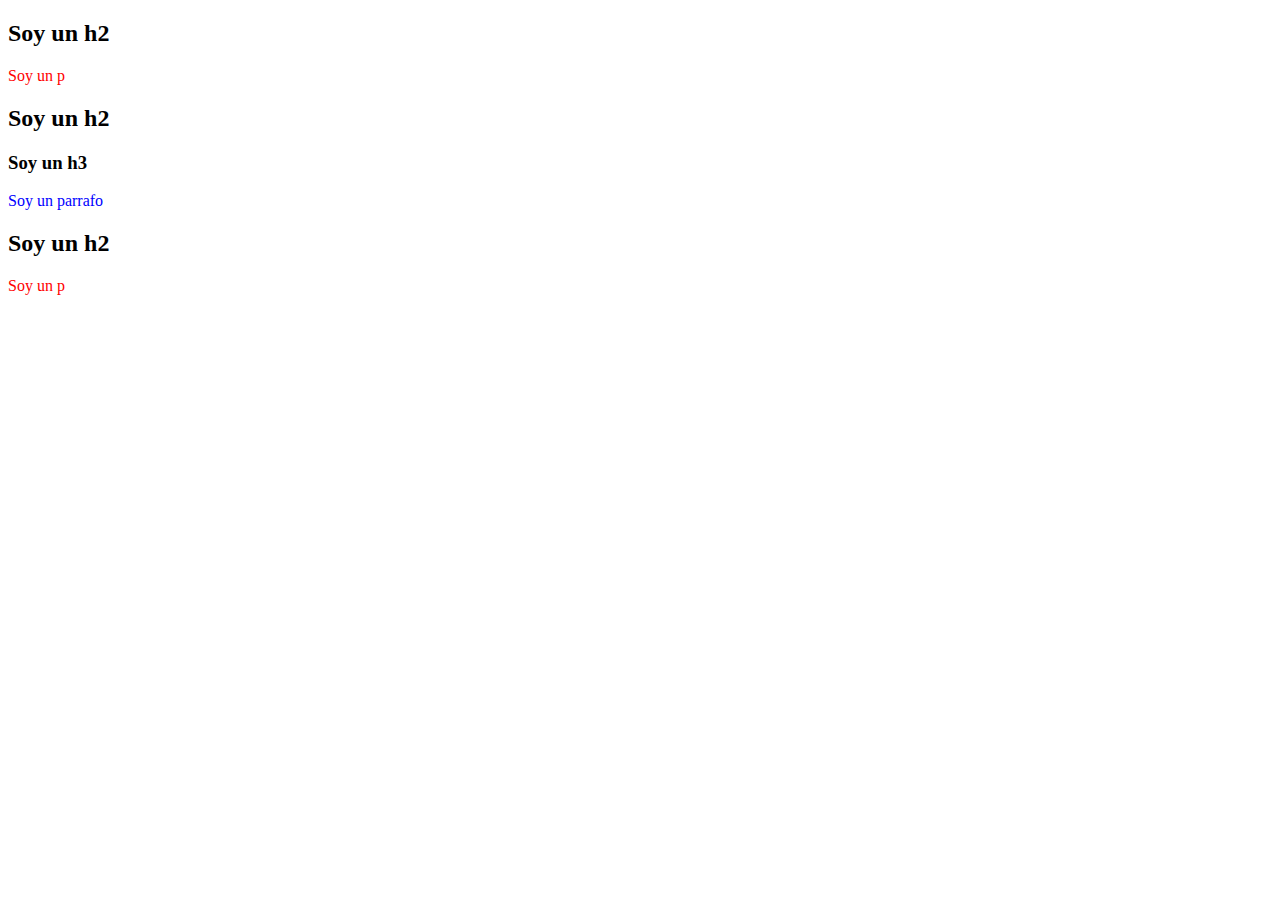
<file: CSS/claseCombinadores/index.html>
<!DOCTYPE html>
<html lang="en">
<head>
    <meta charset="UTF-8">
    <meta name="viewport" content="width=device-width, initial-scale=1.0">
    <title>Document</title>
    <link rel="stylesheet" href="style.css">
</head>
<body>
    <div>
        <h2>Soy un h2</h2>
        <p>Soy un p</p>
        <h2>Soy un h2</h2>
        <h3>Soy un h3</h3>
        <p>Soy un parrafo</p>
        <h2>Soy un h2</h2>
        <p>Soy un p</p>
    </div>
</body>
</html>
</file>
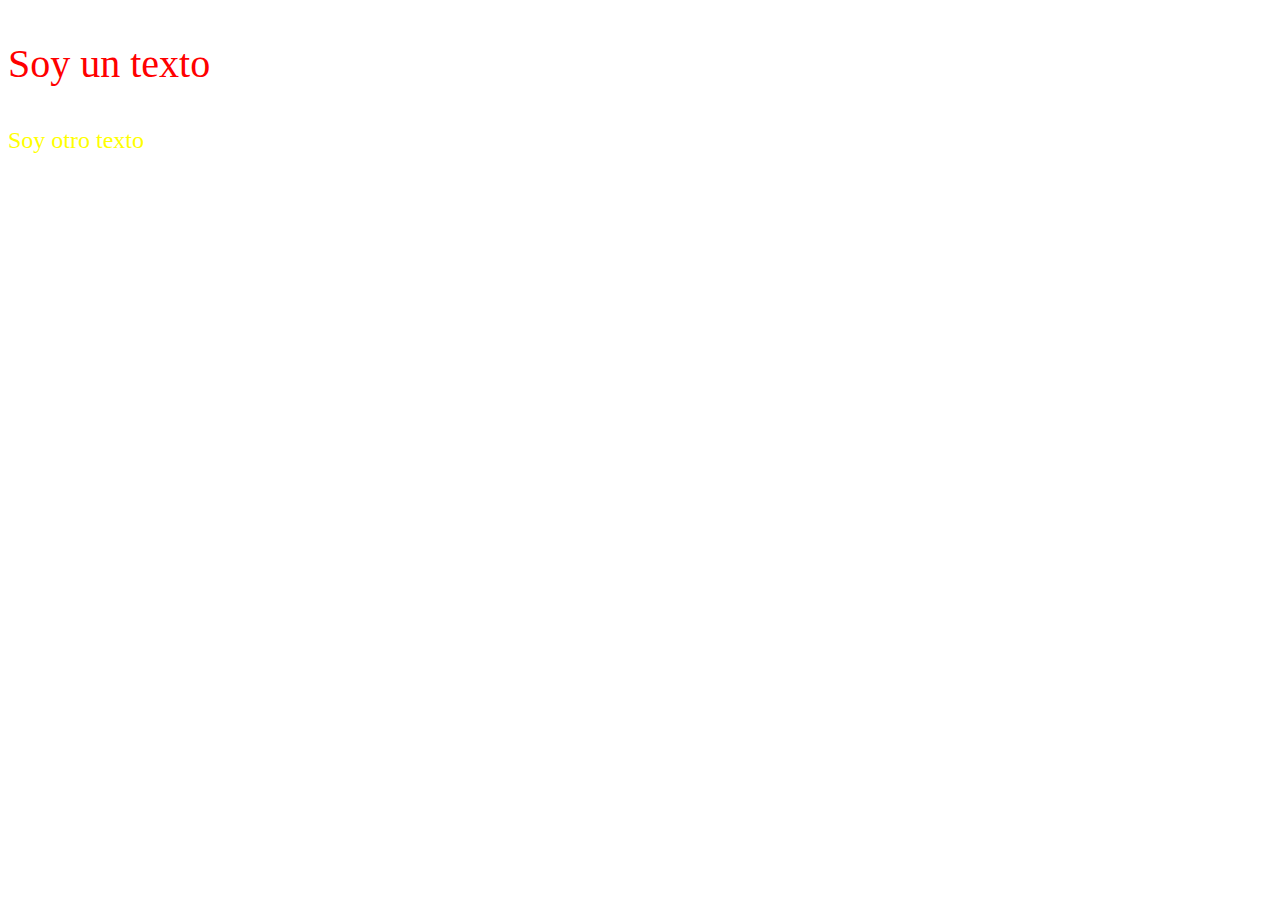
<file: CSS/claseCss/index.html>
<!DOCTYPE html>
<html lang="en">
  <head>
    <meta charset="UTF-8" />
    <meta name="viewport" content="width=device-width, initial-scale=1.0" />
    <title>Clase CSS</title>
    <link rel="stylesheet" href="./style.css" />
  </head>
  <body>
    <main>
      <p class="parrafo">Soy un texto</p>
      <p id="texto">Soy otro texto</p>
    </main>
  </body>
</html>
</file>
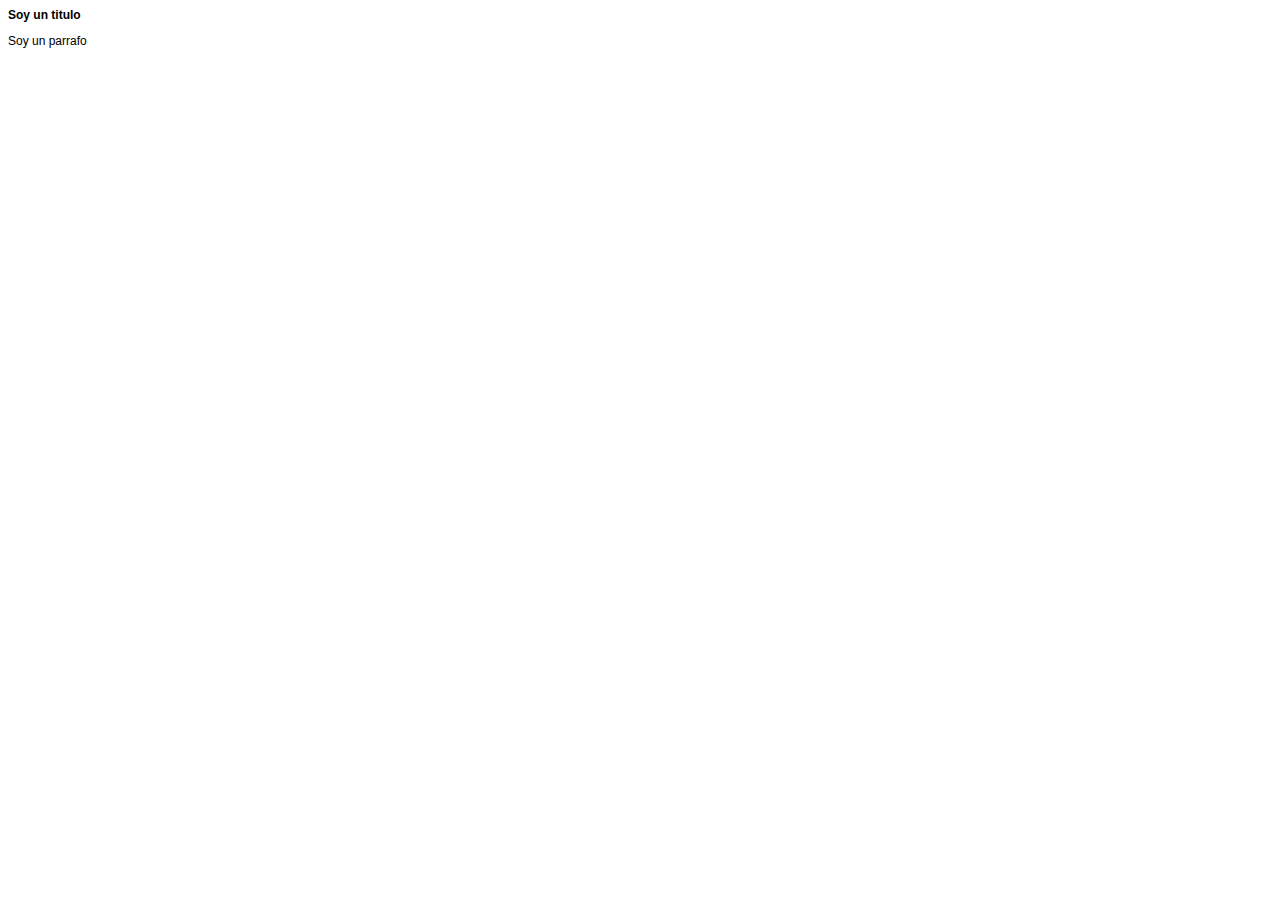
<file: CSS/claseHerencia/index.html>
<!DOCTYPE html>
<html lang="en">
<head>
    <meta charset="UTF-8">
    <meta name="viewport" content="width=device-width, initial-scale=1.0">
    <title>Herencia</title>
    <link rel="stylesheet" href="style.css">
</head>
<body>
    <main>
        <h1>Soy un titulo</h1>
        <p>Soy un parrafo</p>
    </main>
</body>
</html>
</file>
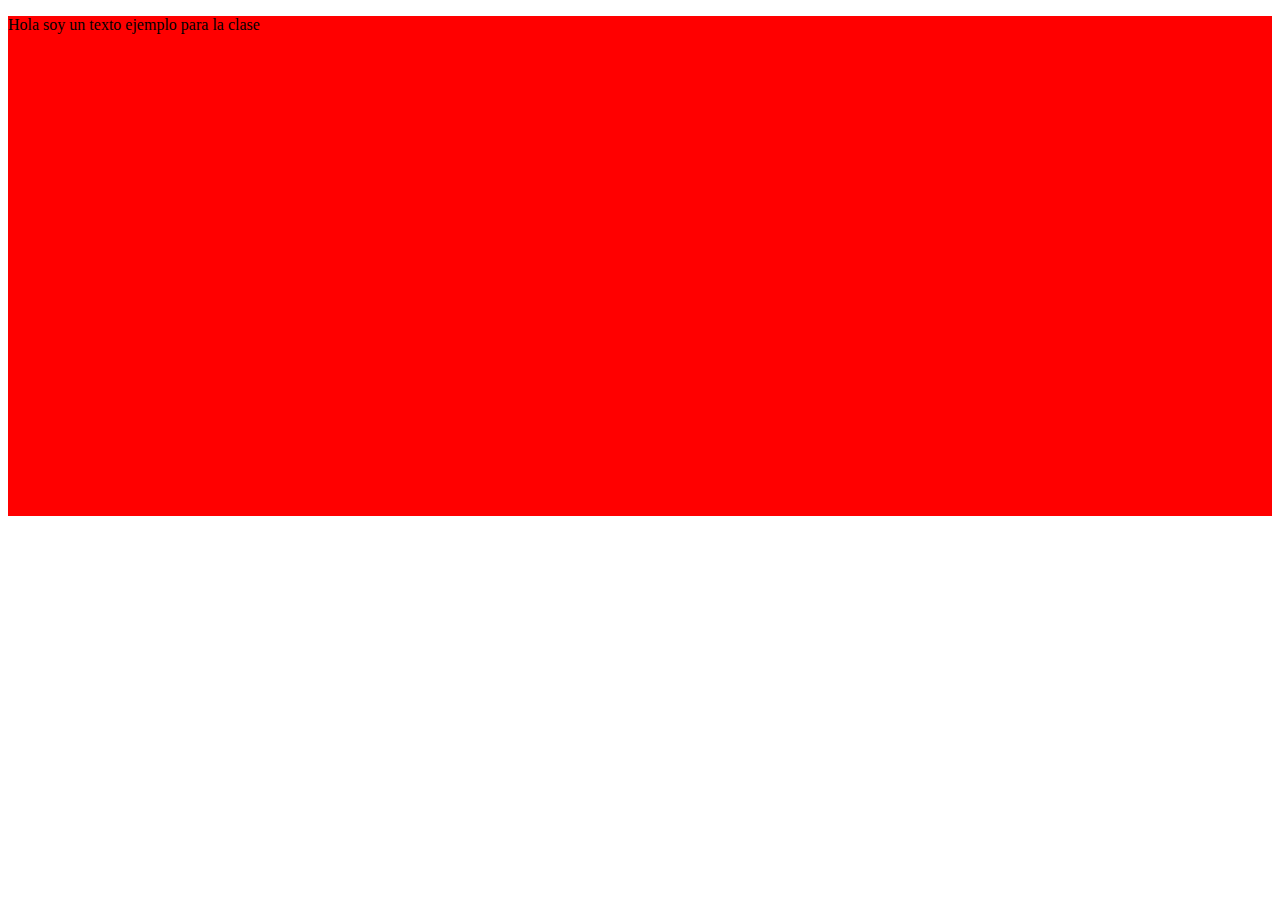
<file: CSS/claseMedidas/index.html>
<!DOCTYPE html>
<html lang="en">
<head>
    <meta charset="UTF-8">
    <meta name="viewport" content="width=device-width, initial-scale=1.0">
    <title>Medidas</title>
    <link rel="stylesheet" href="style.css">
</head>
<body>
    <main>
        <p>Hola soy un texto ejemplo para la clase</p>
    </main>
</body>
</html>
</file>
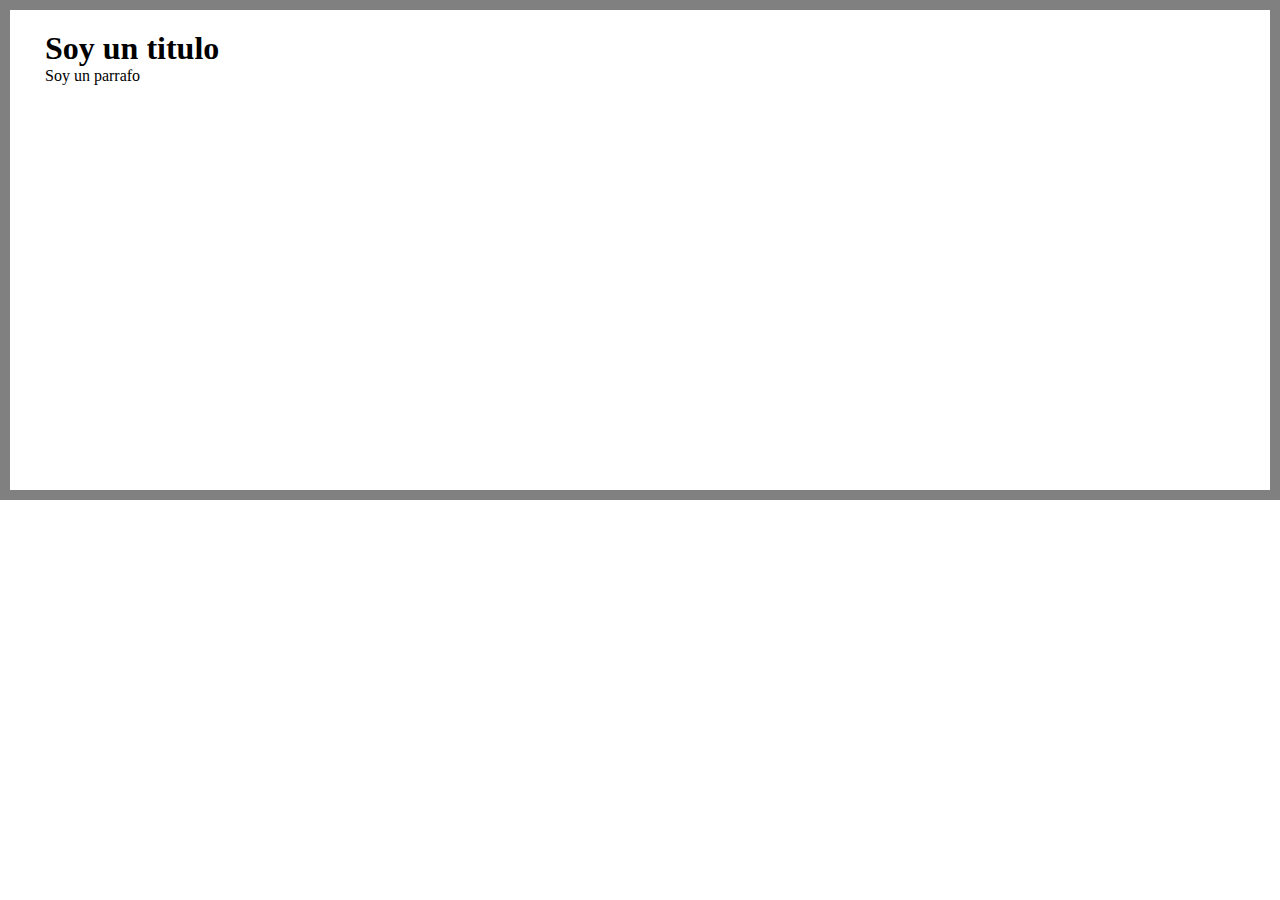
<file: CSS/claseModeloCaja/index.html>
<!DOCTYPE html>
<html lang="en">
  <head>
    <meta charset="UTF-8" />
    <meta
      name="viewport"
      content="width=
  , initial-scale=1.0"
    />
    <title>Modelo de caja</title>
    <link rel="stylesheet" href="./style.css" />
  </head>
  <body>
    <main>
      <section>
        <h1>Soy un titulo</h1>
        <div>
          <p>Soy un parrafo</p>
        </div>
      </section>
    </main>
  </body>
</html>
</file>
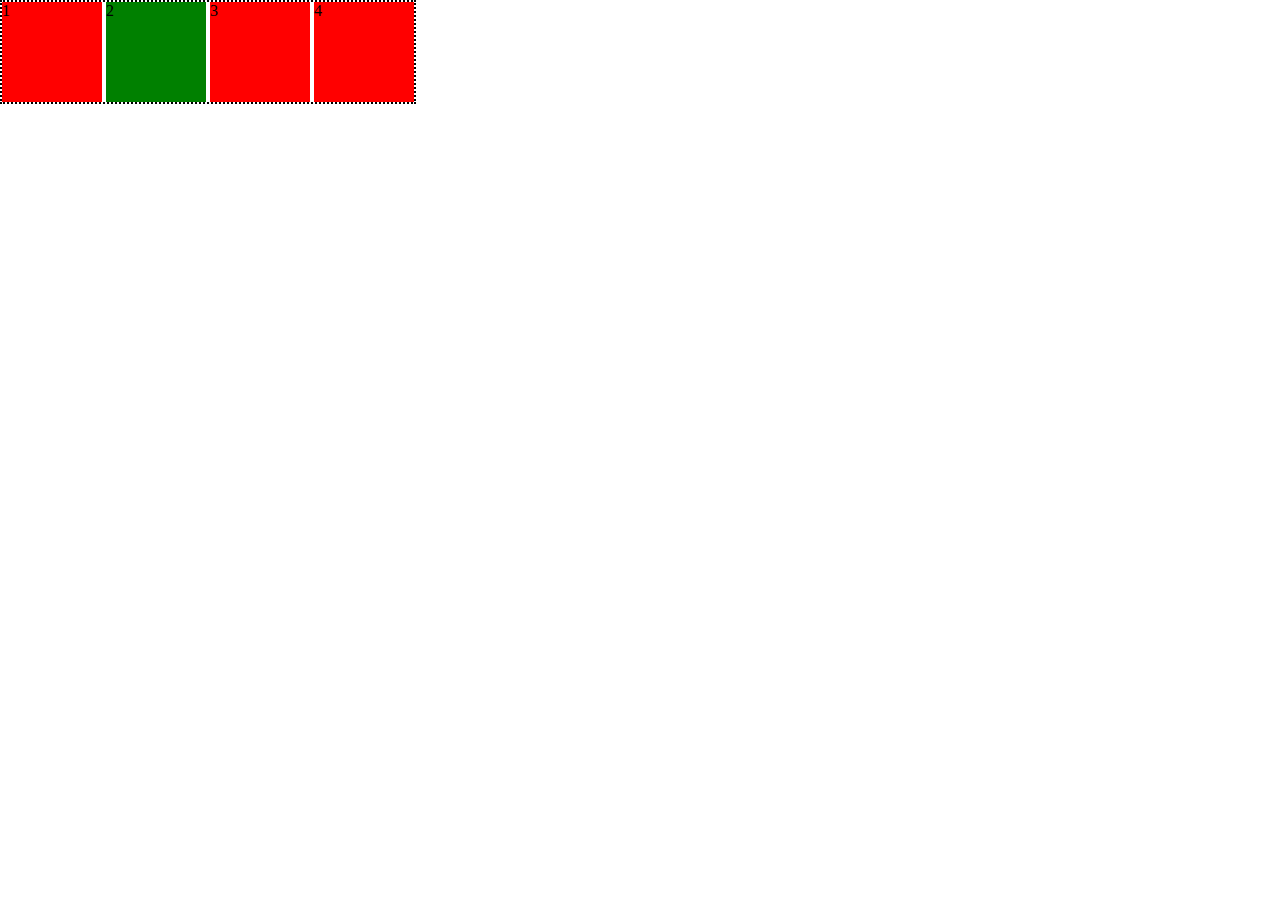
<file: CSS/clasePosition/index.html>
<!DOCTYPE html>
<html lang="en">
<head>
    <meta charset="UTF-8">
    <meta name="viewport" content="width=device-width, initial-scale=1.0">
    <title>Position</title>
    <link rel="stylesheet" href="styles.css">
</head>
<body>
    <div class="parent">
        <div class="box" id="one">1</div>
        <div class="box" id="two">2</div>
        <div class="box" id="three">3</div>
        <div class="box" id="four">4</div>
    </div>
</body>
</html>
</file>
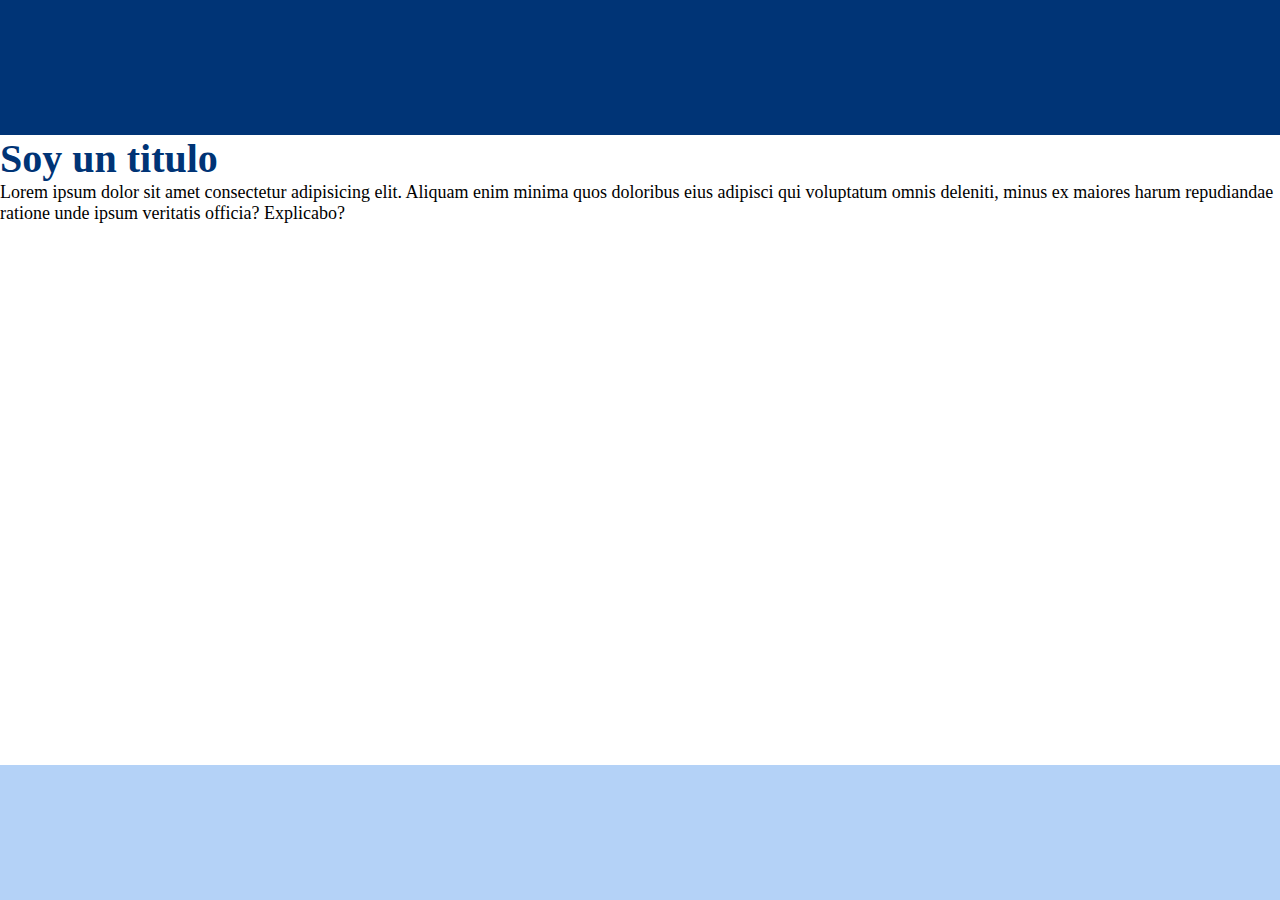
<file: CSS/claseVariables/index.html>
<!DOCTYPE html>
<html lang="en">
<head>
    <meta charset="UTF-8">
    <meta name="viewport" content="width=device-width, initial-scale=1.0">
    <title>Document</title>
    <link rel="stylesheet" href="styles.css">
</head>
<body>
    <header></header>
    <main>
        <h1>Soy un titulo</h1>
        <section>
            <p>Lorem ipsum dolor sit amet consectetur adipisicing elit. Aliquam enim minima quos doloribus eius adipisci qui voluptatum omnis deleniti, minus ex maiores harum repudiandae ratione unde ipsum veritatis officia? Explicabo?</p>
        </section>
    </main>
    <footer></footer>
</body>
</html>
</file>
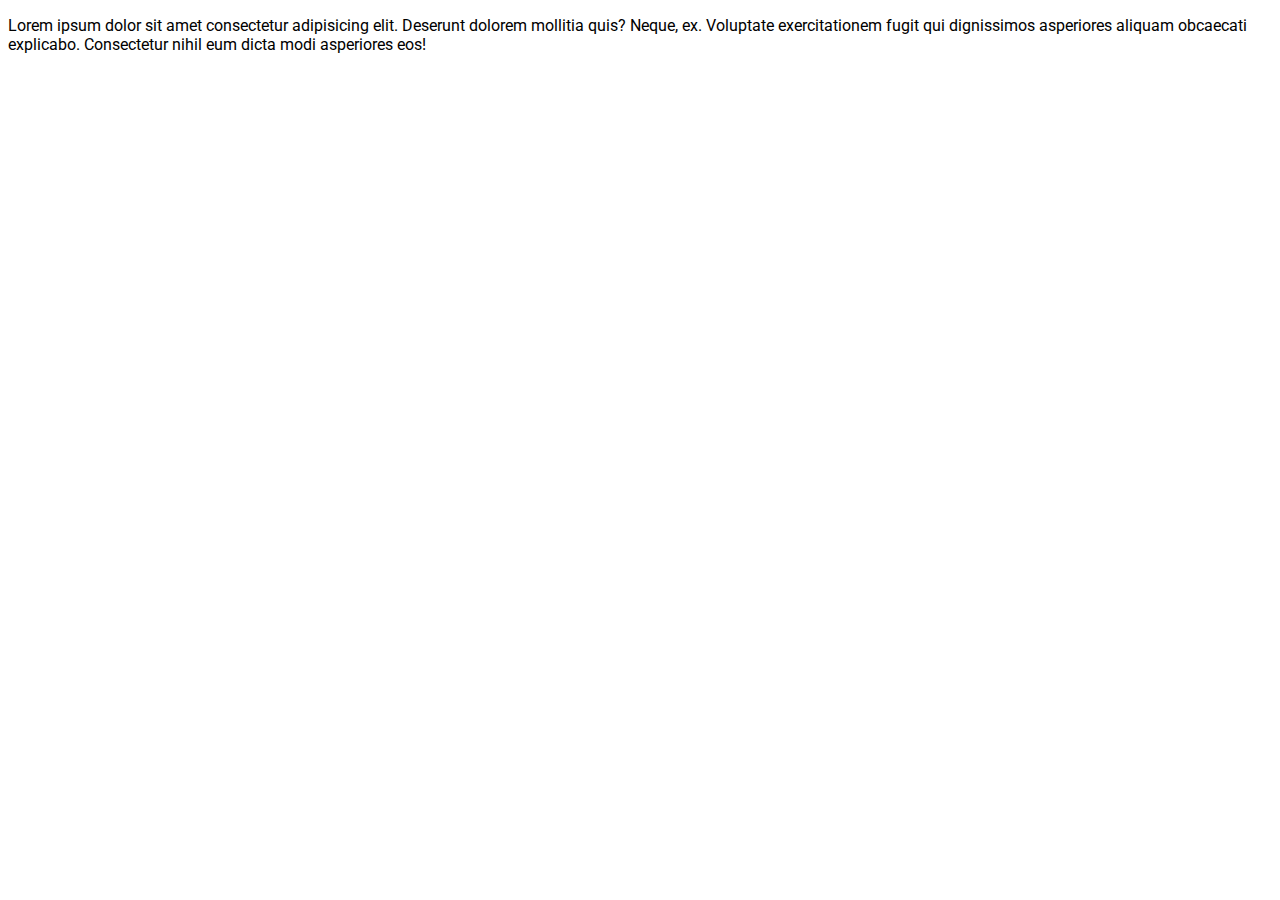
<file: CSS/claseWebFonts/index.html>
<!DOCTYPE html>
<html lang="en">
<head>
    <meta charset="UTF-8">
    <meta name="viewport" content="width=device-width, initial-scale=1.0">
    <title>Document</title>
    <link rel="stylesheet" href="styles.css">
    <link rel="preconnect" href="https://fonts.googleapis.com">
<link rel="preconnect" href="https://fonts.gstatic.com" crossorigin>
<link href="https://fonts.googleapis.com/css2?family=Quicksand:wght@300..700&family=Roboto:ital,wght@0,100..900;1,100..900&display=swap" rel="stylesheet">
</head>
<body>
    <main>
        <p>
            Lorem ipsum dolor sit amet consectetur adipisicing elit. Deserunt dolorem mollitia quis? Neque, ex. Voluptate exercitationem fugit qui dignissimos asperiores aliquam obcaecati explicabo. Consectetur nihil eum dicta modi asperiores eos!
        </p>
    </main>
</body>
</html>
</file>
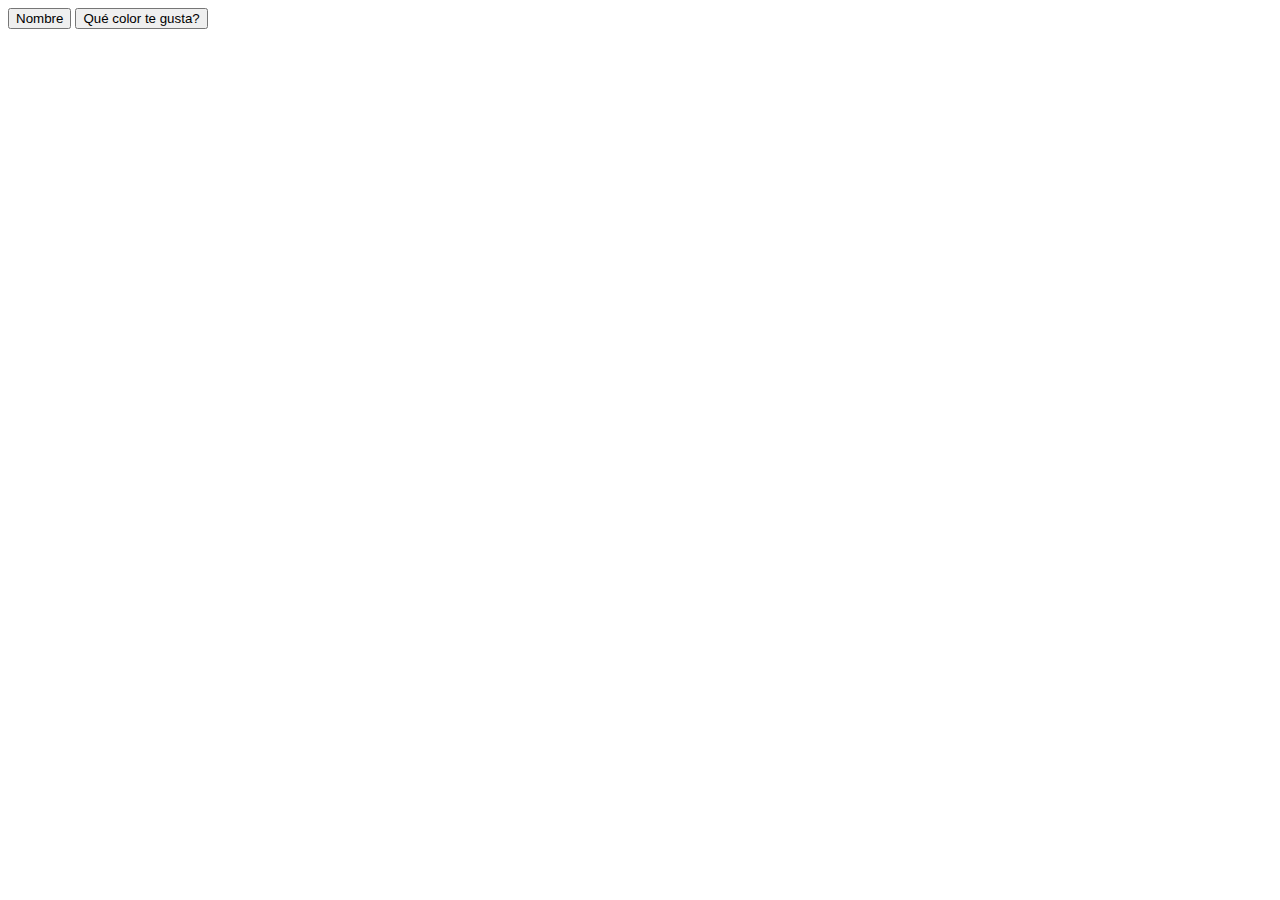
<file: HTML/claseButton/index.html>
<!DOCTYPE html>
<html lang="en">
  <head>
    <meta charset="UTF-8" />
    <meta name="viewport" content="width=device-width, initial-scale=1.0" />
    <title>Document</title>
  </head>
  <body>
    <input type="submit" value="Nombre" />

    <button type="submit">Qué color te gusta?</button>
  </body>
</html>
</file>
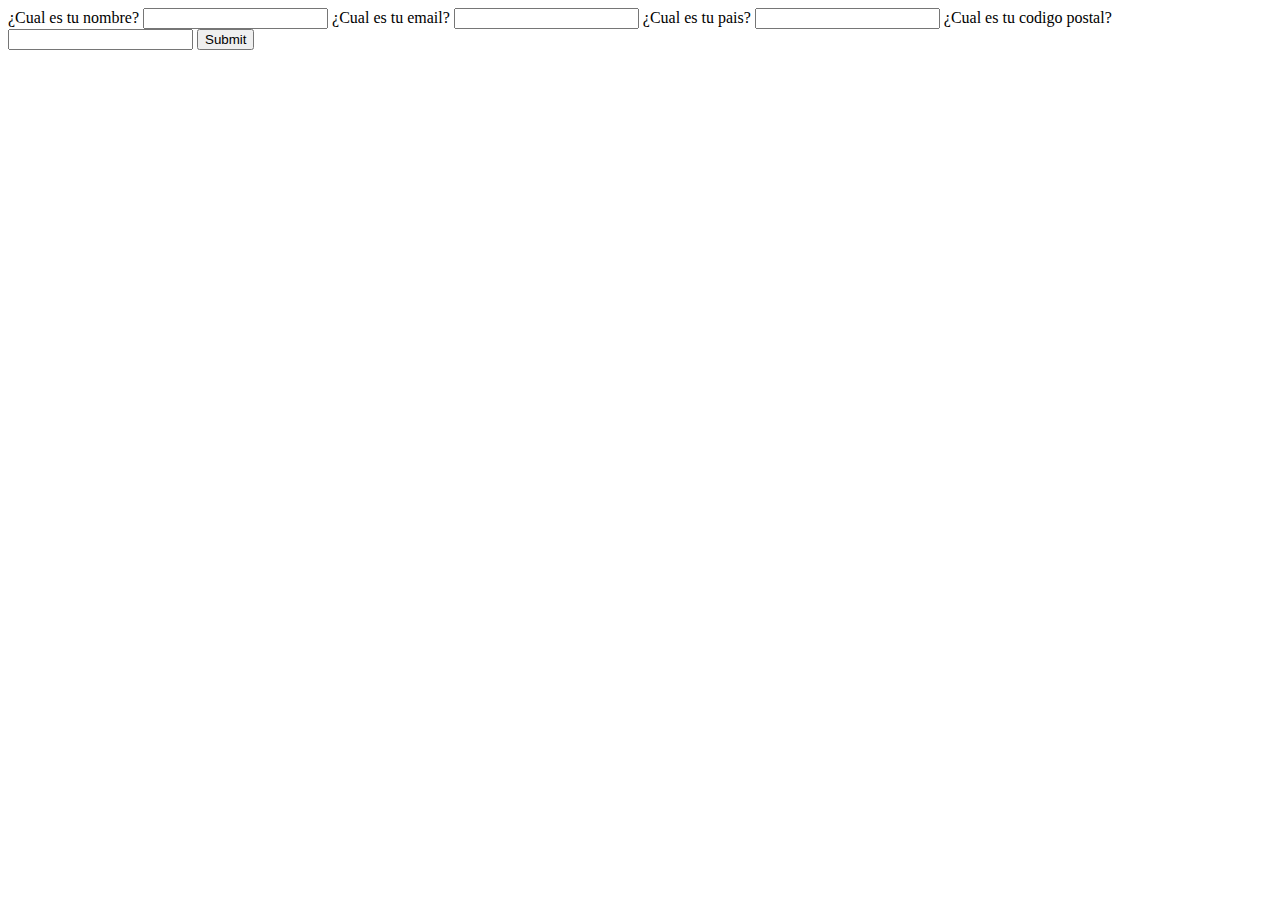
<file: HTML/claseCalendario/index.html>
<!DOCTYPE html>
<html lang="en">
  <head>
    <meta charset="UTF-8" />
    <meta name="viewport" content="width=device-width, initial-scale=1.0" />
    <title>Calendario</title>
  </head>
  <body>
    <main>
      <form action="">
        <label for="nombre">
          <span>¿Cual es tu nombre?</span>
          <input
            type="text"
            name="nombre"
            id="nombre"
            autocomplete="name"
            required
          />
        </label>
        <label for="correo">
          <span>¿Cual es tu email?</span>
          <input
            type="email"
            name="correo"
            id="correo"
            autocomplete="email"
            required
          />
        </label>
        <label for="pais">
          <span>¿Cual es tu pais?</span>
          <input
            type="text"
            name="pais"
            id="pais"
            autocomplete="country"
            required
          />
        </label>
        <label for="cp">
          <span>¿Cual es tu codigo postal?</span>
          <input
            type="text"
            name="cp"
            id="cp"
            autocomplete="postal-code"
            required
          />
        </label>
        <input type="submit" />
      </form>
    </main>
  </body>
</html>
</file>
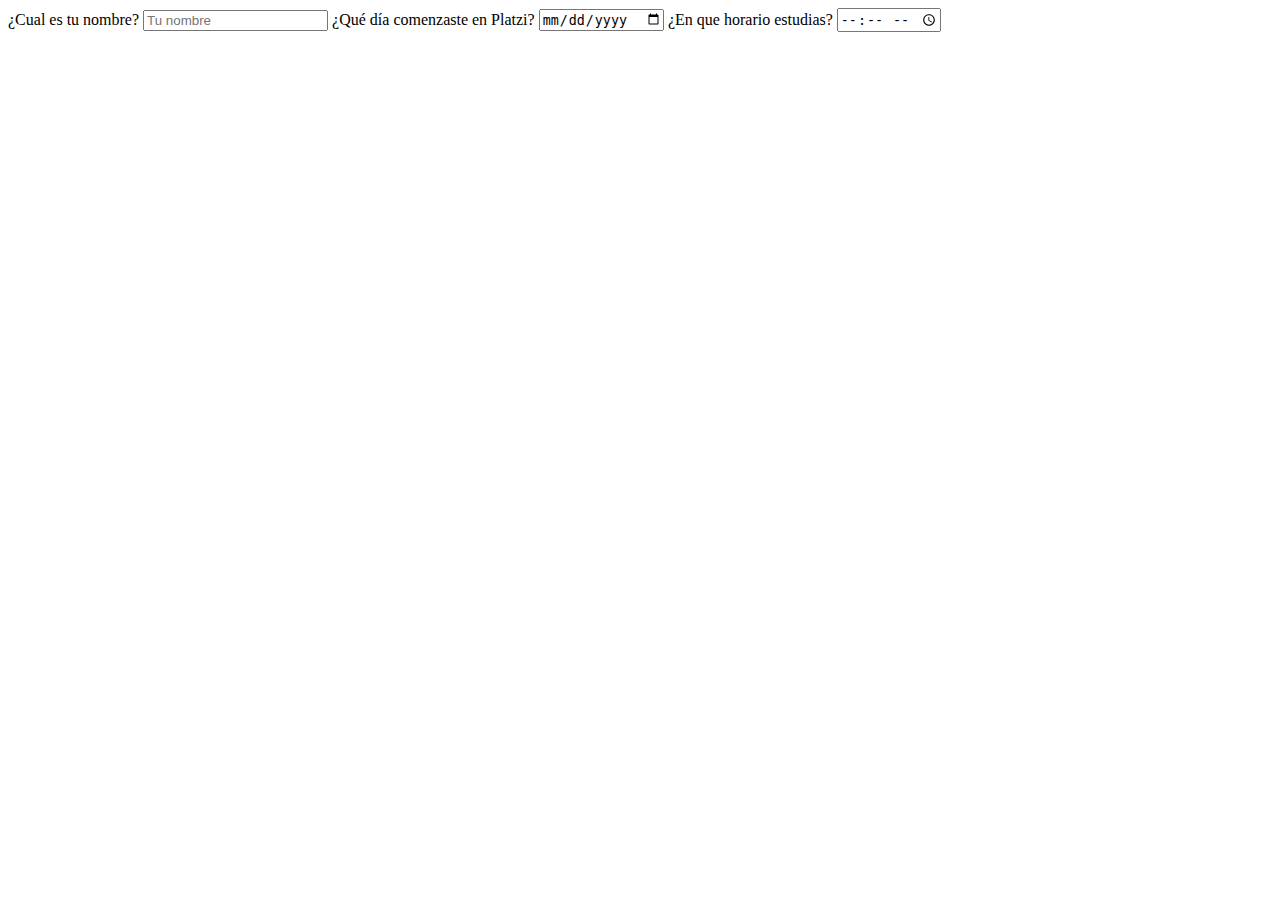
<file: HTML/claseForms/index.html>
<!DOCTYPE html>
<html lang="en">
  <head>
    <meta charset="UTF-8" />
    <meta name="viewport" content="width=device-width, initial-scale=1.0" />
    <title>Formularios</title>
  </head>
  <body>
    <form action="">
      <label for="nombre">
        <span>¿Cual es tu nombre?</span>
        <input type="text" id="nombre" placeholder="Tu nombre" />
      </label>
      <label for="inicio-platzi">
        <span>¿Qué día comenzaste en Platzi?</span>
        <input type="date" id="inicio-platzi" />
      </label>
      <label for="horario">
        <span>¿En que horario estudias?</span>
        <input type="time" id="horario" />
      </label>
    </form>
  </body>
</html>
</file>
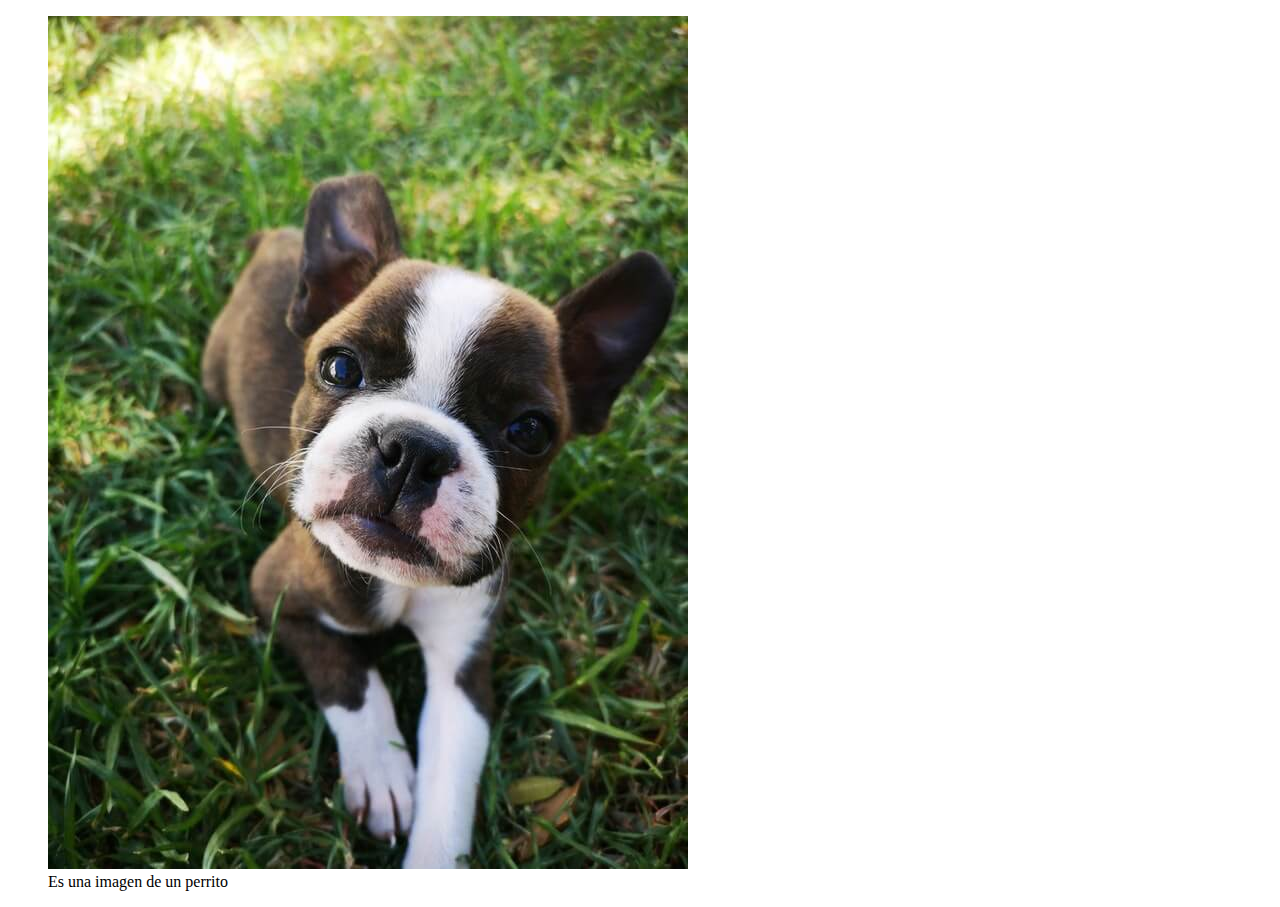
<file: HTML/claseImg/index.html>
<!DOCTYPE html>
<html lang="en">
  <head>
    <meta charset="UTF-8" />
    <meta name="viewport" content="width=device-width, initial-scale=1.0" />
    <title>Imagenes</title>
  </head>
  <body>
    <main>
      <section>
        <figure>
          <img
            src="./pics/tinified/small.jpg"
            alt="Es una imagen de un perrito"
          />
          <figcaption>Es una imagen de un perrito</figcaption>
        </figure>
      </section>
    </main>
  </body>
</html>
</file>
<file: CSS/claseCombinadores/style.css>
/* Combinador hermano adyacente o cercano */

h2 + p {
    color: red;
}

h3 + p {
    color: blue;
}
</file>
<file: CSS/claseCss/style.css>
p {
  color: blue;
  font-size: 40px;
}

/* class */
.parrafo {
  color: red;
}

/* ID */
#texto {
  color: yellow;
  font-size: 24px;
}
</file>
<file: CSS/claseHerencia/style.css>
html {
    font-size: 75%;
    font-family: Verdana, Geneva, Tahoma, sans-serif;
}

h1 {
    font-size: inherit
}
</file>
<file: CSS/claseMedidas/style.css>
main {
    background-color: red;
    width: 100%;
    height: 500px;
}

p {
    font-size: 16px;
}
</file>
<file: CSS/claseModeloCaja/style.css>
* {
  box-sizing: border-box;
  padding: 0;
  margin: 0;
}

main {
  width: 100%;
  height: 500px;
  border: 10px solid grey;
  padding: 20px 35px;
}
</file>
<file: CSS/clasePosition/styles.css>
* {
    margin: 0;
    padding: 0;
    box-sizing: border-box;
}

.parent {
    border: 2px black dotted;
    display: inline-block;
}

.box {
    display: inline-block;
    background-color: red;
    width: 100px;
    height: 100px;
}

#two {
    background-color: green;
}
</file>
<file: CSS/claseVariables/styles.css>
:root {
    --primary-color: #003476;
    --secundary-color: #b4d2f7;
    --header-size: 4rem;
    --font: 1.8rem;
}

* {
    box-sizing: border-box;
    margin: 0;
    padding: 0;
}

html {
    font-size: 62.5%;
}

header {
    width: 100vw;
    height: 15vh;
    background-color: var(--primary-color);
}

main {
    width: 100vw;
    height: 70vh;
    font-size: var(--font);
}

h1 {
    font-size: var(--header-size);
    color: var(--primary-color);
}

footer {
    width: 100vw;
    height: 15vh;
    background-color: var(--secundary-color);
}
</file>
<file: CSS/claseWebFonts/styles.css>
html {
    font-family: "roboto", sans-serif;
}
</file>
